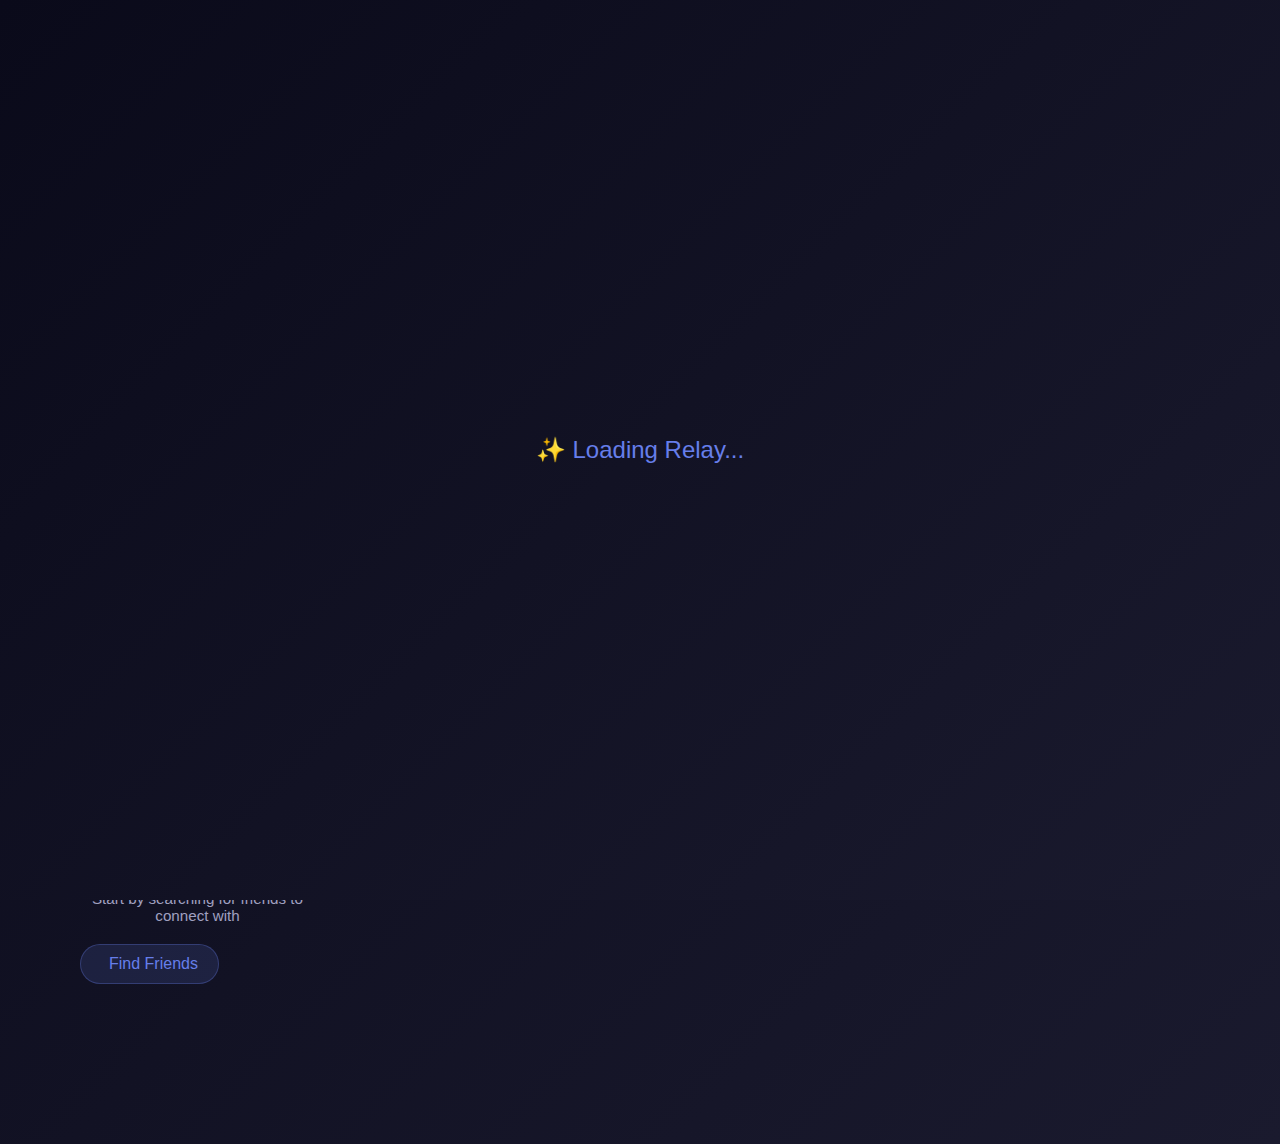
<file: pages/Home/index.html>
<!DOCTYPE html>
<html lang="en">
<head>
    <meta charset="UTF-8">
    <meta name="viewport" content="width=device-width, initial-scale=1.0">
    <title>✨ Relay - Home</title>
    <link rel="stylesheet" href="style.css">
    <link rel="stylesheet" href="https://cdnjs.cloudflare.com/ajax/libs/font-awesome/6.4.0/css/all.min.css">
</head>
<body>
<!-- Toast Notifications Container -->
<div class="toast-container" id="toastContainer"></div>
    <!-- Loading Indicator -->
    <div class="loading-indicator" id="loadingIndicator">
        <div class="loading-text">✨ Loading Relay...</div>
    </div>

    <!-- Top Header -->
    <header class="top-header">
        <!-- Search Button - Top Left -->
        <button class="search-btn" onclick="openSearch()">
            <i class="fas fa-search"></i> Search Friends
        </button>

        <!-- Logo - Top Right -->
        <div class="logo-top">✨ Relay</div>
    </header>

    <!-- Main Content -->
    <main class="main-content">
        <!-- Welcome Section -->
        <section class="welcome-section">
            <div class="welcome-icon">👋</div>
            <h1 class="welcome-title" id="welcomeTitle">Welcome to Relay!</h1>
            <p class="welcome-subtitle">Connect, chat, and stay close with your friends</p>
            <div style="margin-top: 20px;">
                <button class="search-btn" onclick="openSearch()" style="margin: 0 auto;">
                    <i class="fas fa-user-plus"></i> Add New Friends
                </button>
            </div>
        </section>

        <!-- Quick Actions -->
        <div class="quick-actions">
            <div class="action-card" onclick="openSearch()">
                <div class="action-icon">🔍</div>
                <h3 class="action-title">Find Friends</h3>
                <p class="action-desc">Search by username or name</p>
            </div>
            
            <div class="action-card" onclick="viewFriendsPage()">
                <div class="action-icon">👥</div>
                <h3 class="action-title">All Friends</h3>
                <p class="action-desc">View and manage your friends</p>
            </div>
            
            <div class="action-card" onclick="openNotifications()">
                <div class="action-icon">🔔</div>
                <h3 class="action-title">Notifications</h3>
                <p class="action-desc">Check your latest updates</p>
            </div>
        </div>

        <!-- Friends Section -->
        <section class="friends-section">
            <div class="section-header">
                <h2 class="section-title">
                    <span class="section-title-icon"><i class="fas fa-user-friends"></i></span>
                    Your Friends
                    <span class="online-counter" id="onlineCounter">0 Online</span>
                </h2>
                <button class="view-all-btn" onclick="viewFriendsPage()">
                    View All <i class="fas fa-arrow-right"></i>
                </button>
            </div>

            <div class="friends-grid" id="friendsList">
                <!-- Friends will be loaded here -->
                <div class="empty-state">
                    <div class="empty-icon">👥</div>
                    <h3 class="empty-title">No Friends Yet</h3>
                    <p class="empty-desc">Start by searching for friends to connect with</p>
                    <button class="search-btn" onclick="openSearch()" style="margin-top: 20px;">
                        <i class="fas fa-search"></i> Find Friends
                    </button>
                </div>
            </div>
        </section>
    </main>

    <!-- Bottom Navigation -->
    <nav class="bottom-nav">
        <button class="nav-btn active" onclick="goToHome()">
            <span class="nav-icon"><i class="fas fa-home"></i></span>
            Home
        </button>

        <button class="nav-btn" onclick="openNotifications()">
            <span class="nav-icon"><i class="fas fa-bell"></i></span>
            Notifications
            <span class="notification-badge" id="notificationBadge" style="display: none;">0</span>
        </button>

        <button class="nav-btn" onclick="viewFriendsPage()">
            <span class="nav-icon"><i class="fas fa-users"></i></span>
            Friends
        </button>
    </nav>

    <!-- Search Modal -->
    <div class="modal-overlay" id="searchModal">
        <div class="modal-content">
            <div class="modal-header">
                <h2 class="modal-title"><i class="fas fa-search"></i> Search Users</h2>
                <button class="modal-close" onclick="closeModal()">×</button>
            </div>
            
            <div class="search-container">
                <i class="fas fa-search search-icon"></i>
                <input type="text" id="searchInput" class="search-input" 
                       placeholder="Search by username or name..." autocomplete="off">
            </div>
            
            <div id="searchResults">
                <div class="empty-state" style="padding: 30px 20px;">
                    <div class="empty-icon">🔍</div>
                    <h3 class="empty-title">Search for Friends</h3>
                    <p class="empty-desc">Type a username or name to find people on Relay</p>
                </div>
            </div>
        </div>
    </div>

    <!-- Notifications Modal -->
    <div class="modal-overlay" id="notificationsModal">
        <div class="modal-content">
            <div class="modal-header">
                <h2 class="modal-title"><i class="fas fa-bell"></i> Notifications</h2>
                <button class="modal-close" onclick="closeModal()">×</button>
            </div>
            
            <div id="notificationsList">
                <div class="empty-state" style="padding: 40px 20px;">
                    <div class="empty-icon">🔔</div>
                    <h3 class="empty-title">No Notifications</h3>
                    <p class="empty-desc">You're all caught up! New notifications will appear here.</p>
                </div>
            </div>
        </div>
    </div>

    <script type="module" src="script.js"></script>
</body>
</html>
</file>
<file: pages/Home/style.css>
/* style.css - Global Styles for Relay */

/* Reset & Base */
* {
    margin: 0;
    padding: 0;
    box-sizing: border-box;
}

body {
    background: linear-gradient(135deg, #0a0a1a 0%, #1a1a2e 100%);
    color: white;
    font-family: 'Segoe UI', Tahoma, Geneva, Verdana, sans-serif;
    min-height: 100vh;
    padding-bottom: 80px;
}

/* Loading Indicator */
.loading-indicator {
    position: fixed;
    top: 0;
    left: 0;
    width: 100%;
    height: 100%;
    background: linear-gradient(135deg, #0a0a1a 0%, #1a1a2e 100%);
    display: flex;
    justify-content: center;
    align-items: center;
    font-size: 1.5rem;
    color: #667eea;
    z-index: 9999;
    transition: opacity 0.3s ease;
}

.loading-indicator.hidden {
    opacity: 0;
    pointer-events: none;
}

.loading-text {
    animation: pulse 1.5s infinite;
}

@keyframes pulse {
    0%, 100% { opacity: 0.7; }
    50% { opacity: 1; }
}

/* Top Header */
.top-header {
    display: flex;
    justify-content: space-between;
    align-items: center;
    padding: 20px;
    background: rgba(26, 26, 46, 0.9);
    backdrop-filter: blur(20px);
    border-bottom: 1px solid rgba(255, 255, 255, 0.1);
    position: sticky;
    top: 0;
    z-index: 100;
}

/* Buttons */
.search-btn {
    background: rgba(102, 126, 234, 0.15);
    border: 1px solid rgba(102, 126, 234, 0.3);
    color: #667eea;
    padding: 10px 20px;
    border-radius: 25px;
    font-size: 1rem;
    font-weight: 500;
    cursor: pointer;
    display: flex;
    align-items: center;
    gap: 8px;
    transition: all 0.2s ease;
}

.search-btn:hover {
    background: rgba(102, 126, 234, 0.25);
    transform: translateY(-2px);
    box-shadow: 0 5px 15px rgba(102, 126, 234, 0.2);
}

.back-btn {
    background: rgba(255, 255, 255, 0.1);
    border: 1px solid rgba(255, 255, 255, 0.2);
    color: white;
    padding: 10px 20px;
    border-radius: 25px;
    font-size: 1rem;
    cursor: pointer;
    display: flex;
    align-items: center;
    gap: 8px;
    transition: all 0.2s;
}

.back-btn:hover {
    background: rgba(255, 255, 255, 0.2);
    transform: translateY(-2px);
}

/* Logo */
.logo-top {
    font-size: 1.8rem;
    font-weight: 700;
    background: linear-gradient(45deg, #667eea, #764ba2);
    -webkit-background-clip: text;
    -webkit-text-fill-color: transparent;
    background-clip: text;
    letter-spacing: -0.5px;
}

.page-title {
    font-size: 1.8rem;
    font-weight: 700;
    background: linear-gradient(45deg, #667eea, #764ba2);
    -webkit-background-clip: text;
    -webkit-text-fill-color: transparent;
    background-clip: text;
}

/* Main Content */
.main-content {
    padding: 20px;
    max-width: 1200px;
    margin: 0 auto;
}

/* Welcome Section */
.welcome-section {
    text-align: center;
    margin: 30px 0 40px;
    padding: 30px;
    background: linear-gradient(135deg, rgba(102, 126, 234, 0.1) 0%, rgba(118, 75, 162, 0.1) 100%);
    border-radius: 25px;
    border: 1px solid rgba(102, 126, 234, 0.2);
    box-shadow: 0 10px 30px rgba(0, 0, 0, 0.2);
    animation: fadeIn 0.6s ease;
}

@keyframes fadeIn {
    from { opacity: 0; transform: translateY(10px); }
    to { opacity: 1; transform: translateY(0); }
}

.welcome-icon {
    font-size: 3.5rem;
    margin-bottom: 15px;
    display: inline-block;
    animation: bounce 2s infinite;
}

@keyframes bounce {
    0%, 100% { transform: translateY(0); }
    50% { transform: translateY(-10px); }
}

.welcome-title {
    font-size: 2rem;
    margin-bottom: 10px;
    background: linear-gradient(45deg, #667eea, #764ba2);
    -webkit-background-clip: text;
    -webkit-text-fill-color: transparent;
    background-clip: text;
}

.welcome-subtitle {
    color: #a0a0c0;
    font-size: 1.1rem;
    margin-bottom: 20px;
}

/* Quick Actions */
.quick-actions {
    display: grid;
    grid-template-columns: repeat(auto-fit, minmax(200px, 1fr));
    gap: 15px;
    margin-bottom: 40px;
}

.action-card {
    background: rgba(255, 255, 255, 0.05);
    border: 1px solid rgba(255, 255, 255, 0.1);
    border-radius: 20px;
    padding: 25px;
    text-align: center;
    cursor: pointer;
    transition: all 0.2s ease;
}

.action-card:hover {
    background: rgba(102, 126, 234, 0.1);
    transform: translateY(-5px);
    border-color: rgba(102, 126, 234, 0.3);
}

.action-icon {
    font-size: 2.5rem;
    margin-bottom: 15px;
    color: #667eea;
}

.action-title {
    font-size: 1.2rem;
    margin-bottom: 8px;
    font-weight: 600;
}

.action-desc {
    color: #a0a0c0;
    font-size: 0.9rem;
}

/* Section Headers */
.section-header {
    display: flex;
    justify-content: space-between;
    align-items: center;
    margin-bottom: 25px;
}

.section-title {
    font-size: 1.5rem;
    color: white;
    display: flex;
    align-items: center;
    gap: 10px;
}

.section-title-icon {
    font-size: 1.5rem;
    color: #667eea;
}

.view-all-btn {
    background: rgba(102, 126, 234, 0.1);
    color: #667eea;
    border: 1px solid rgba(102, 126, 234, 0.3);
    padding: 8px 16px;
    border-radius: 15px;
    font-size: 0.9rem;
    cursor: pointer;
    transition: all 0.2s;
}

.view-all-btn:hover {
    background: rgba(102, 126, 234, 0.2);
    transform: translateY(-2px);
}

/* Friends Grid */
.friends-grid {
    display: grid;
    grid-template-columns: repeat(auto-fill, minmax(250px, 1fr));
    gap: 20px;
}

/* Friend Card */
.friend-card {
    background: rgba(255, 255, 255, 0.05);
    border: 1px solid rgba(255, 255, 255, 0.1);
    border-radius: 20px;
    padding: 20px;
    cursor: pointer;
    transition: all 0.2s ease;
    position: relative;
    overflow: hidden;
}

.friend-card:hover {
    background: rgba(255, 255, 255, 0.1);
    transform: translateY(-5px);
    box-shadow: 0 10px 25px rgba(0, 0, 0, 0.2);
}

.friend-card:hover::before {
    content: '';
    position: absolute;
    top: 0;
    left: 0;
    right: 0;
    height: 3px;
    background: linear-gradient(90deg, #667eea, #764ba2);
}

.friend-card-header {
    display: flex;
    align-items: center;
    gap: 15px;
    margin-bottom: 15px;
}

.friend-avatar {
    width: 60px;
    height: 60px;
    background: linear-gradient(45deg, #667eea, #764ba2);
    border-radius: 50%;
    display: flex;
    align-items: center;
    justify-content: center;
    font-size: 1.3rem;
    font-weight: bold;
    position: relative;
}

.status-indicator {
    position: absolute;
    bottom: 2px;
    right: 2px;
    width: 14px;
    height: 14px;
    border-radius: 50%;
    border: 2px solid #1a1a2e;
}

.status-online {
    background: #28a745;
}

.status-offline {
    background: #6c757d;
}

.friend-info {
    flex: 1;
}

.friend-name {
    font-size: 1.2rem;
    font-weight: 600;
    margin-bottom: 5px;
}

.friend-username {
    color: #a0a0c0;
    font-size: 0.9rem;
}

.friend-status {
    display: flex;
    align-items: center;
    gap: 8px;
    font-size: 0.9rem;
    color: #a0a0c0;
    padding: 8px 12px;
    background: rgba(255, 255, 255, 0.05);
    border-radius: 10px;
    margin-top: 10px;
}

/* Online Counter */
.online-counter {
    display: inline-flex;
    align-items: center;
    gap: 8px;
    padding: 5px 12px;
    background: rgba(40, 167, 69, 0.1);
    color: #28a745;
    border-radius: 20px;
    font-size: 0.85rem;
    margin-left: 15px;
}

/* Bottom Navigation */
.bottom-nav {
    position: fixed;
    bottom: 0;
    left: 0;
    right: 0;
    background: rgba(26, 26, 46, 0.95);
    backdrop-filter: blur(20px);
    border-top: 1px solid rgba(255, 255, 255, 0.1);
    display: flex;
    justify-content: space-around;
    padding: 15px 0;
    z-index: 100;
}

.nav-btn {
    background: none;
    border: none;
    color: #a0a0c0;
    font-size: 0.9rem;
    cursor: pointer;
    display: flex;
    flex-direction: column;
    align-items: center;
    gap: 5px;
    padding: 10px 20px;
    border-radius: 15px;
    transition: all 0.2s ease;
    position: relative;
}

.nav-btn.active {
    color: #667eea;
    background: rgba(102, 126, 234, 0.1);
}

.nav-btn:hover {
    color: white;
    transform: translateY(-3px);
}

.nav-icon {
    font-size: 1.4rem;
}

.notification-badge {
    position: absolute;
    top: 5px;
    right: 20px;
    background: linear-gradient(45deg, #ff6b8b, #ff8e53);
    color: white;
    font-size: 0.7rem;
    min-width: 18px;
    height: 18px;
    border-radius: 50%;
    display: flex;
    align-items: center;
    justify-content: center;
    font-weight: bold;
    padding: 0 5px;
}

/* Empty States */
.empty-state {
    text-align: center;
    padding: 60px 20px;
    color: #a0a0c0;
}

.empty-icon {
    font-size: 4rem;
    margin-bottom: 20px;
    opacity: 0.3;
}

.empty-title {
    font-size: 1.3rem;
    margin-bottom: 10px;
    color: white;
}

.empty-desc {
    font-size: 0.95rem;
    max-width: 300px;
    margin: 0 auto;
}

/* Modals */
.modal-overlay {
    position: fixed;
    top: 0;
    left: 0;
    width: 100%;
    height: 100%;
    background: rgba(10, 10, 26, 0.95);
    display: none;
    justify-content: center;
    align-items: center;
    z-index: 1000;
    backdrop-filter: blur(10px);
    animation: fadeIn 0.3s ease;
}

.modal-content {
    background: rgba(26, 26, 46, 0.95);
    border: 1px solid rgba(102, 126, 234, 0.2);
    border-radius: 25px;
    padding: 30px;
    width: 90%;
    max-width: 500px;
    max-height: 80vh;
    overflow-y: auto;
    box-shadow: 0 20px 50px rgba(0, 0, 0, 0.3);
    animation: modalSlideIn 0.4s ease;
}

@keyframes modalSlideIn {
    from { opacity: 0; transform: translateY(-20px); }
    to { opacity: 1; transform: translateY(0); }
}

.modal-header {
    display: flex;
    justify-content: space-between;
    align-items: center;
    margin-bottom: 25px;
    padding-bottom: 15px;
    border-bottom: 1px solid rgba(255, 255, 255, 0.1);
}

.modal-title {
    font-size: 1.5rem;
    color: white;
    display: flex;
    align-items: center;
    gap: 10px;
}

.modal-close {
    background: rgba(255, 255, 255, 0.1);
    border: none;
    color: #a0a0c0;
    font-size: 1.5rem;
    cursor: pointer;
    padding: 5px;
    border-radius: 50%;
    width: 40px;
    height: 40px;
    display: flex;
    align-items: center;
    justify-content: center;
    transition: all 0.2s;
}

.modal-close:hover {
    background: rgba(255, 255, 255, 0.2);
    color: white;
}

/* Search Input */
.search-container {
    position: relative;
    margin-bottom: 25px;
}

.search-input {
    width: 100%;
    padding: 16px 20px 16px 50px;
    background: rgba(255, 255, 255, 0.05);
    border: 1px solid rgba(255, 255, 255, 0.1);
    border-radius: 15px;
    color: white;
    font-size: 1rem;
    transition: all 0.2s;
}

.search-input:focus {
    outline: none;
    border-color: rgba(102, 126, 234, 0.5);
    box-shadow: 0 0 0 3px rgba(102, 126, 234, 0.1);
}

.search-icon {
    position: absolute;
    left: 20px;
    top: 50%;
    transform: translateY(-50%);
    color: #667eea;
    font-size: 1.1rem;
}

/* Search Results */
.search-result {
    background: rgba(255, 255, 255, 0.05);
    border-radius: 15px;
    padding: 18px;
    margin-bottom: 12px;
    display: flex;
    align-items: center;
    justify-content: space-between;
    gap: 15px;
    transition: all 0.2s;
    border: 1px solid transparent;
}

.search-result:hover {
    background: rgba(255, 255, 255, 0.1);
    border-color: rgba(102, 126, 234, 0.2);
    transform: translateX(5px);
}

.search-user-info {
    display: flex;
    align-items: center;
    gap: 15px;
    flex: 1;
}

.search-avatar {
    width: 45px;
    height: 45px;
    background: linear-gradient(45deg, #667eea, #764ba2);
    border-radius: 50%;
    display: flex;
    align-items: center;
    justify-content: center;
    font-weight: bold;
    font-size: 1.1rem;
}

.search-user-details {
    flex: 1;
}

.search-name {
    font-weight: 600;
    margin-bottom: 4px;
    font-size: 1.05rem;
}

.search-username {
    color: #a0a0c0;
    font-size: 0.85rem;
}

.send-request-btn {
    background: rgba(102, 126, 234, 0.2);
    color: #667eea;
    border: 1px solid rgba(102, 126, 234, 0.3);
    padding: 8px 16px;
    border-radius: 10px;
    cursor: pointer;
    font-size: 0.9rem;
    font-weight: 500;
    transition: all 0.2s;
    white-space: nowrap;
}

.send-request-btn:hover {
    background: rgba(102, 126, 234, 0.3);
    transform: translateY(-2px);
}

.send-request-btn.sent {
    background: rgba(40, 167, 69, 0.2);
    color: #28a745;
    border-color: rgba(40, 167, 69, 0.3);
}

/* Notifications */
.notification-item {
    background: rgba(255, 255, 255, 0.05);
    border-radius: 15px;
    padding: 18px;
    margin-bottom: 12px;
    border-left: 4px solid #667eea;
    transition: all 0.2s;
}

.notification-item.unread {
    background: rgba(102, 126, 234, 0.1);
    border-left-color: #764ba2;
}

.notification-item:hover {
    background: rgba(255, 255, 255, 0.1);
    transform: translateX(5px);
}

.notification-content {
    display: flex;
    align-items: center;
    gap: 15px;
}

.notification-avatar {
    width: 40px;
    height: 40px;
    background: linear-gradient(45deg, #667eea, #764ba2);
    border-radius: 50%;
    display: flex;
    align-items: center;
    justify-content: center;
    font-weight: bold;
    font-size: 1rem;
}

.notification-text {
    flex: 1;
}

.notification-title {
    font-weight: 600;
    margin-bottom: 5px;
}

.notification-time {
    color: #a0a0c0;
    font-size: 0.8rem;
    display: flex;
    align-items: center;
    gap: 5px;
}

.notification-actions {
    display: flex;
    gap: 8px;
}

/* Friend Request Actions */
.friend-request-actions {
    display: flex;
    gap: 10px;
    margin-top: 10px;
}

.accept-btn, .decline-btn {
    padding: 8px 16px;
    border-radius: 10px;
    border: none;
    font-size: 0.9rem;
    cursor: pointer;
    transition: all 0.2s;
    font-weight: 500;
}

.accept-btn {
    background: rgba(40, 167, 69, 0.2);
    color: #28a745;
    border: 1px solid rgba(40, 167, 69, 0.3);
}

.accept-btn:hover {
    background: rgba(40, 167, 69, 0.3);
    transform: translateY(-2px);
}

.decline-btn {
    background: rgba(220, 53, 69, 0.2);
    color: #dc3545;
    border: 1px solid rgba(220, 53, 69, 0.3);
}

.decline-btn:hover {
    background: rgba(220, 53, 69, 0.3);
    transform: translateY(-2px);
}

/* Responsive */
@media (max-width: 768px) {
    .friends-grid {
        grid-template-columns: 1fr;
    }
    
    .quick-actions {
        grid-template-columns: 1fr;
    }
    
    .welcome-section {
        padding: 20px;
        margin: 20px 0 30px;
    }
    
    .welcome-title {
        font-size: 1.6rem;
    }
    
    .section-header {
        flex-direction: column;
        align-items: flex-start;
        gap: 10px;
    }
    
    .view-all-btn {
        align-self: flex-start;
    }
}

@media (max-width: 480px) {
    .top-header {
        padding: 15px;
    }
    
    .search-btn, .back-btn {
        padding: 8px 16px;
        font-size: 0.9rem;
    }
    
    .main-content {
        padding: 15px;
    }
    
    .action-card {
        padding: 20px;
    }
    
    .friend-card {
        padding: 15px;
    }
    
    .bottom-nav {
        padding: 12px 0;
    }
    
    .nav-btn {
        padding: 8px 12px;
        font-size: 0.8rem;
    }
    
    .nav-icon {
        font-size: 1.2rem;
    }
    
    .notification-badge {
        top: 3px;
        right: 15px;
        min-width: 16px;
        height: 16px;
        font-size: 0.6rem;
    }
}
</file>
